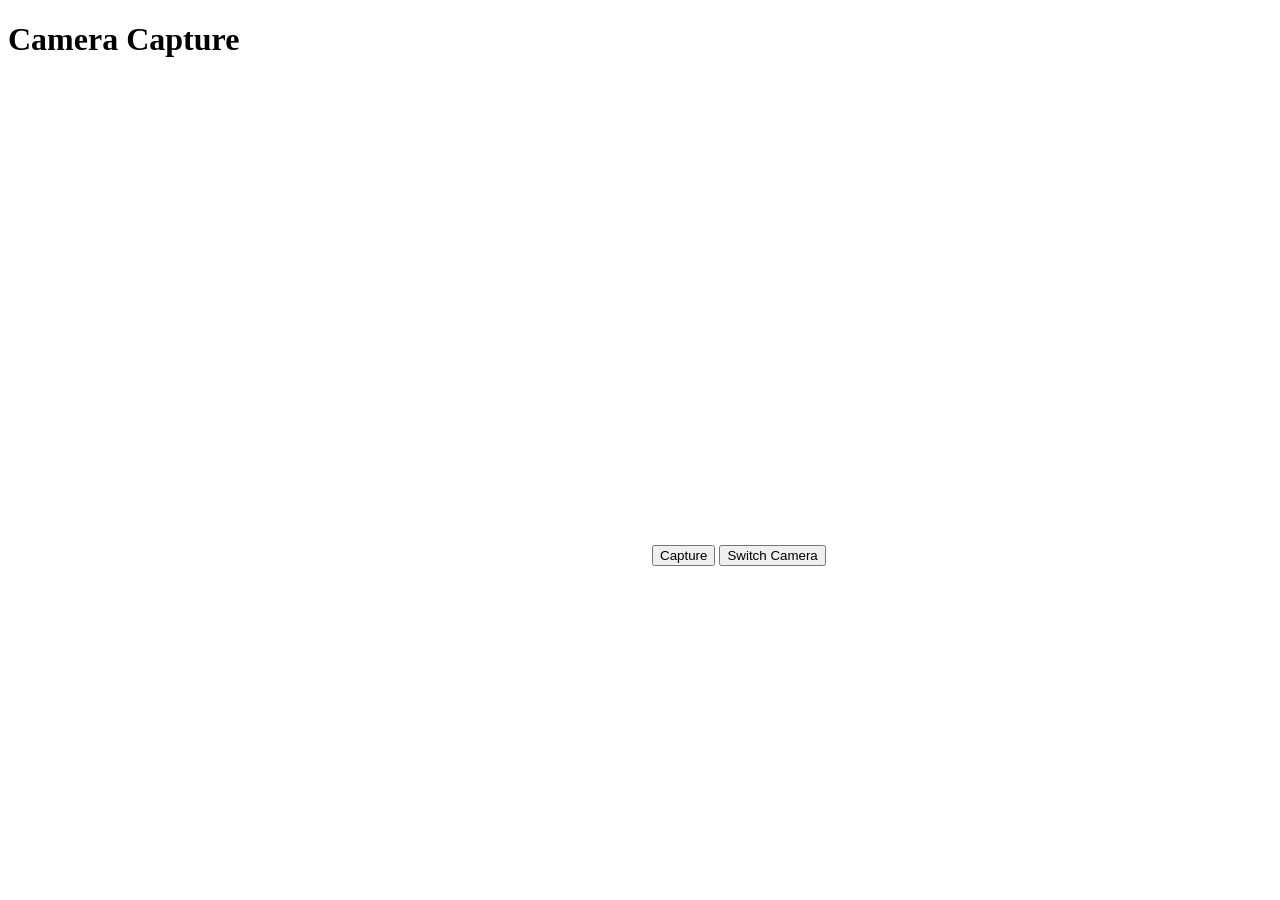
<file: JKMapp/templates/cam.html>
<!DOCTYPE html>
<html lang="en">
<head>
    <meta charset="UTF-8">
    <meta name="viewport" content="width=device-width, initial-scale=1.0">
    <title>Camera Capture</title>
</head>
<body>
    <h1>Camera Capture</h1>
    <video id="video" width="640" height="480" autoplay></video>
    <button id="captureButton">Capture</button>
    <canvas id="canvas" style="display: none;"></canvas>

    <script>
        const video = document.getElementById('video');
        const canvas = document.getElementById('canvas');
        const captureButton = document.getElementById('captureButton');
        let currentFacingMode = 'environment'; // Default to rear camera

        // Function to switch camera
        function switchCamera() {
            currentFacingMode = (currentFacingMode === 'environment') ? 'user' : 'environment';
            navigator.mediaDevices.getUserMedia({ video: { facingMode: currentFacingMode } })
                .then(function(stream) {
                    video.srcObject = stream;
                })
                .catch(function(error) {
                    console.error('Error switching camera:', error);
                });
        }

        // Check if the browser supports getUserMedia
        if (navigator.mediaDevices && navigator.mediaDevices.getUserMedia) {
            // Access the camera stream
            navigator.mediaDevices.getUserMedia({ video: { facingMode: currentFacingMode } })
                .then(function(stream) {
                    video.srcObject = stream;
                })
                .catch(function(error) {
                    console.error('Error accessing the camera:', error);
                });
        } else {
            console.error('getUserMedia is not supported in this browser');
        }
// Capture function


// Capture function
captureButton.addEventListener('click', function(event) {
    event.preventDefault(); // Prevent the default action of the button

    const context = canvas.getContext('2d');

    // Draw the video frame on the canvas
    context.drawImage(video, 0, 0, canvas.width, canvas.height);

    // Convert canvas to base64 data URL
    const imageData = canvas.toDataURL('image/jpeg');

    // Include the CSRF token in the request headers
    const csrftoken = getCookie('csrftoken');

    // Send the captured image data to Django backend via AJAX
    fetch('/upload_image/', {
        method: 'POST',
        headers: {
            'Content-Type': 'application/json',
            'X-CSRFToken': csrftoken
        },
        body: JSON.stringify({ image_data: imageData })
    })
    .then(response => {
        if (response.ok) {
            console.log('Image uploaded successfully');
        } else {
            console.error('Failed to upload image');
        }
    })
    .catch(error => {
        console.error('Error:', error);
    });
    
    // You can hide the video element and show the captured image if needed
    video.style.display = 'none';
    canvas.style.display = 'block';
});


// Function to get CSRF token from cookies
function getCookie(name) {
    let cookieValue = null;
    if (document.cookie && document.cookie !== '') {
        const cookies = document.cookie.split(';');
        for (let i = 0; i < cookies.length; i++) {
            const cookie = cookies[i].trim();
            if (cookie.startsWith(name + '=')) {
                cookieValue = decodeURIComponent(cookie.substring(name.length + 1));
                break;
            }
        }
    }
    return cookieValue;
}

        // Button to switch camera
        const switchCameraButton = document.createElement('button');
        switchCameraButton.textContent = 'Switch Camera';
        switchCameraButton.addEventListener('click', switchCamera);
        document.body.appendChild(switchCameraButton);
    </script>
</body>
</html>
</file>
